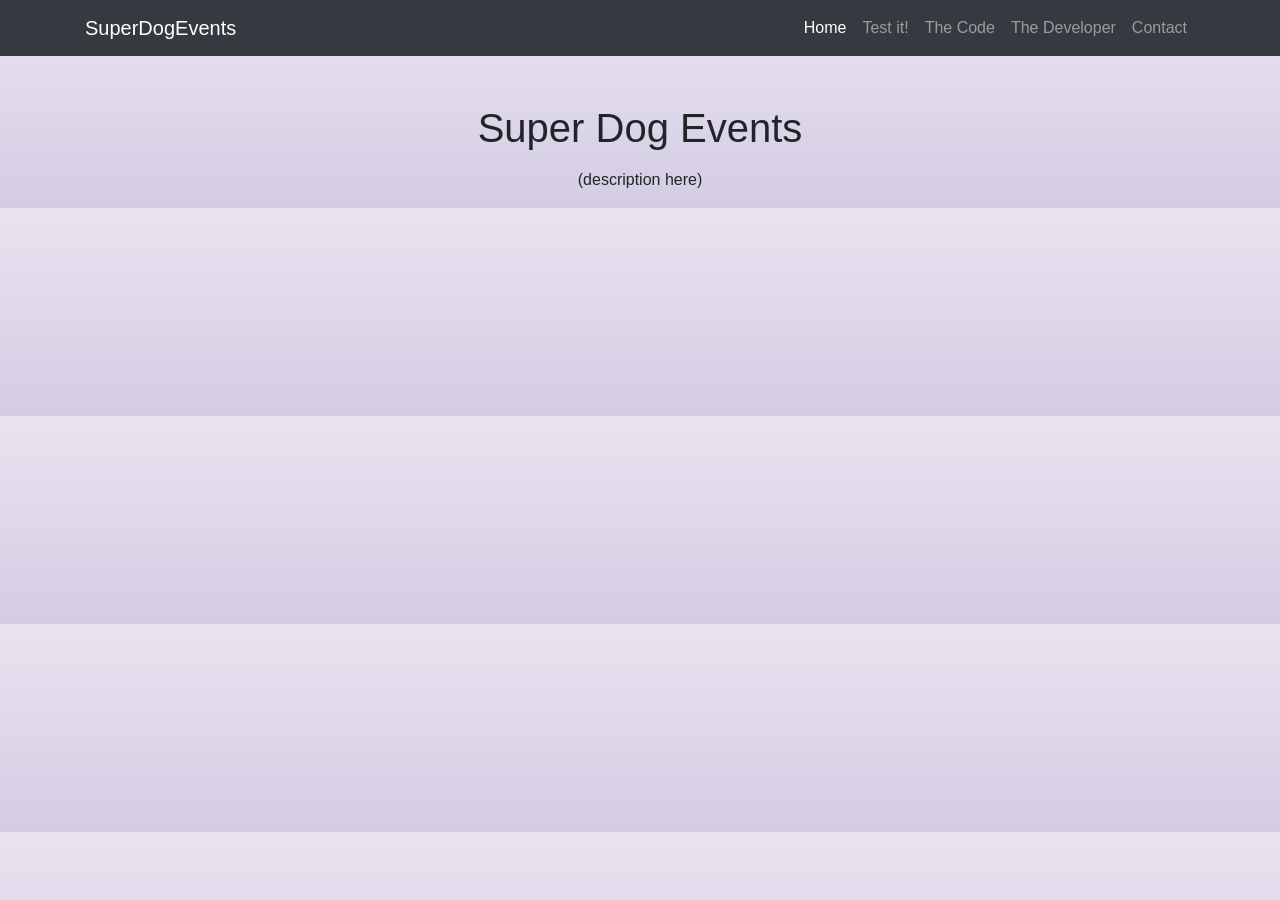
<file: index.html>
<!doctype html>
<html lang="en">

<head>
    <title>Title</title>
    <!-- Required meta tags -->
    <meta charset="utf-8">
    <meta name="viewport" content="width=device-width, initial-scale=1, shrink-to-fit=no">

    <!-- Bootstrap CSS -->
    <link rel="stylesheet" href="https://stackpath.bootstrapcdn.com/bootstrap/4.3.1/css/bootstrap.min.css"
        integrity="sha384-ggOyR0iXCbMQv3Xipma34MD+dH/1fQ784/j6cY/iJTQUOhcWr7x9JvoRxT2MZw1T" crossorigin="anonymous">
    <link rel="stylesheet" href="css/prism.css">
    <link rel="stylesheet" href="css/site.css">
</head>

<body>
    <header>
        <nav class="navbar navbar-expand-lg navbar-dark bg-dark static-top">
            <div class="container">
                <a class="navbar-brand" href="#">SuperDogEvents </a>
                <button class="navbar-toggler d-lg-none" type="button" data-toggle="collapse"
                    data-target="#collapsibleNavId" aria-controls="collapsibleNavId" aria-expanded="false"
                    aria-label="Toggle navigation">
                    <span class="navbar-toggler-icon"></span>
                </button>
                <div class="collapse navbar-collapse" id="navbarResponsive">
                    <ul class="navbar-nav ml-auto">
                        <li class="nav-item active">
                            <a class="nav-link" href="index.html">Home</a>
                        </li>
                        <li class="nav-item">
                            <a class="nav-link" href="index2.html">Test it!</a>
                        </li>
                        <li class="nav-item">
                            <a class="nav-link" href="code.html">The Code</a>
                        </li>
                        <li class="nav-item">
                            <a class="nav-link" href="https://amadeusportfolio.netlify.app" target="_blank">The
                                Developer</a>
                        </li>
                        <li class="nav-item">
                            <a class="nav-link" href="contact.html">Contact</a>
                        </li>
                    </ul>
                </div>
            </div>
        </nav>
    </header>
    <!-- Page Content -->
    <div class="container">
        <div class="row">
            <div class="col-lg-12 text-center">
                <h1 class="mt-5">Super Dog Events</h1>
                <p class="lead"></p>
                <ul class="list-unstyled">
                    <li>(description here)</li>
                </ul>
            </div>
        </div>
    </div>
    <!-- <main role="main" class="container">

    </main> -->

    <!-- Bootstrap core JavaScript -->
    <script src="https://code.jquery.com/jquery-3.5.1.slim.min.js"
        integrity="sha384-DfXdz2htPH0lsSSs5nCTpuj/zy4C+OGpamoFVy38MVBnE+IbbVYUew+OrCXaRkfj" crossorigin="anonymous">
    </script>
    <script src="https://cdn.jsdelivr.net/npm/bootstrap@4.5.3/dist/js/bootstrap.bundle.min.js"
        integrity="sha384-ho+j7jyWK8fNQe+A12Hb8AhRq26LrZ/JpcUGGOn+Y7RsweNrtN/tE3MoK7ZeZDyx" crossorigin="anonymous">
    </script>
    <script src="js/prism.js"></script>
</body>

</html>
</file>
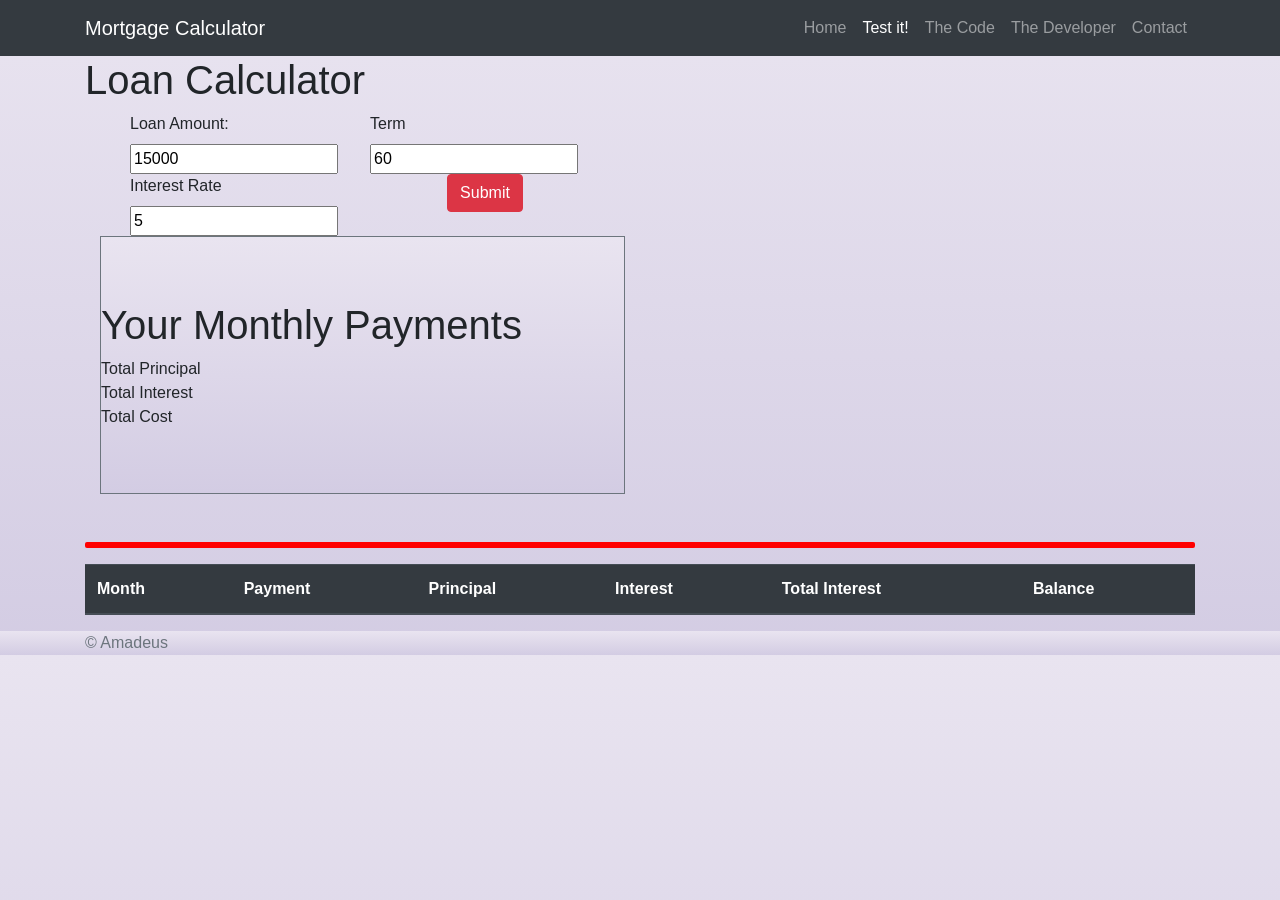
<file: index2.html>
<!doctype html>
<html lang="en">

<head>
    <title>Mortgage Calculator</title>
    <meta charset="utf-8">
    <meta name="viewport" content="width=device-width, initial-scale=1, shrink-to-fit=no">

    <!-- Bootstrap CSS -->
    <link rel="stylesheet" href="https://stackpath.bootstrapcdn.com/bootstrap/4.3.1/css/bootstrap.min.css"
        integrity="sha384-ggOyR0iXCbMQv3Xipma34MD+dH/1fQ784/j6cY/iJTQUOhcWr7x9JvoRxT2MZw1T" crossorigin="anonymous">
    <!--Custom CSS-->
    <link rel="stylesheet" href="css/prism.css">
    <link rel="stylesheet" href="css/site.css">
</head>

<body>
    <header>
        <nav class="navbar navbar-expand-lg navbar-dark bg-dark static-top">
            <div class="container">
                <a class="navbar-brand" href="#">Mortgage Calculator</a>
                <button class="navbar-toggler d-lg-none" type="button" data-toggle="collapse"
                    data-target="#collapsibleNavId" aria-controls="collapsibleNavId" aria-expanded="false"
                    aria-label="Toggle navigation">
                    <span class="navbar-toggler-icon"></span>
                </button>
                <div class="collapse navbar-collapse" id="navbarResponsive">
                    <ul class="navbar-nav ml-auto">
                        <li class="nav-item">
                            <a class="nav-link" href="index.html">Home</a>
                        </li>
                        <li class="nav-item active">
                            <a class="nav-link" href="index2.html">Test it!</a>
                        </li>
                        <li class="nav-item">
                            <a class="nav-link" href="code.html">The Code</a>
                        </li>
                        <li class="nav-item">
                            <a class="nav-link" href="https://amadeusportfolio.netlify.app" target="_blank">The
                                Developer</a>
                        </li>
                        <li class="nav-item">
                            <a class="nav-link" href="contact.html">Contact</a>
                        </li>
                    </ul>
                </div>
            </div>
        </nav>
    </header>
    <!-- Page Content -->
    <main role="main" class="container">
        <H1 class="mb-2">Loan Calculator</H1>
        <div class="container-fluid">
            <div class="inputContainer">
                <div class="row-lg-6 row-md-6">
                    <div class="col-sm-6">
                        <form>
                            <div class="form-row container-fluid">
                                <div class="col-lg-6 col-md-6">
                                    <label class="loanData">Loan Amount:</label>
                                    <input type="number" id="loanData" value=15000>
                                </div>
                                <div class="col-lg-6 col-md-6">
                                    <label class="monthData">Term</label>
                                    <input type="number" id="monthData" value=60>
                                </div>
                                <div class="col-lg-6 col-md-6">
                                    <label class="rateData">Interest Rate</label>
                                    <input type="number" step="any" id="rateData" value=5>
                                </div>
                                <div class="col text-lg-center">
                                    <button id="submitBtn" type="button" class="btn btn-danger"
                                        onclick="makeMortgage()">Submit</button>
                                </div>
                            </div>
                        </form>
                    </div>
                </div>
                <div class="row">
                    <div class="col-sm-6 order-first order-md-">
                        <div class="jumbotron jumbotron-fluid border border-secondary">
                            <div class="container-hero">
                                <div>
                                    <h1>Your Monthly Payments</h1>
                                </div>
                                <div class="row">
                                    <div class="col-lg-12" id="monthlyPayment"></div>
                                </div>
                                <div class="row">
                                    <div class="col-lg-6">Total Principal</div>
                                    <div class="col-lg-6" id="totalPrincipal"></div>
                                </div>
                                <div class="row">
                                    <div class="col">Total Interest</div>
                                    <div class="col" id="totalInterest"></div>
                                </div>
                                <div class="row">
                                    <div class="col-lg-6">Total Cost</div>
                                    <div class="col-lg-6" id="totalCost"></div>
                                </div>
                            </div>
                        </div>
                    </div>
                </div>
            </div>
        </div>
        <hr>
        <!-- possible error here, addressBook -> mortBook -->
        <table class="table table-striped" id="mortBook">
            <thead class="thead-dark">
                <tr>
                    <th>Month</th>
                    <th>Payment</th>
                    <th>Principal</th>
                    <th>Interest</th>
                    <th>Total Interest</th>
                    <th>Balance</th>
                </tr>
            </thead>
            <tbody id="resultsBody">
                <!-- data goes here -->

            </tbody>
        </table>

        </div>
    </main>
    <footer class="footer">
        <div class="container">
            <span class="text-muted">&copy; Amadeus</span>
        </div>
    </footer>
    <template id="Data-template">
        <tr>
            <td id="month"></td>
            <td id="payment"></td>
            <td id="principal"></td>
            <td id="interest"></td>
            <td id="totalInterest"></td>
            <td id="balance"></td>
        </tr>
    </template>

    <!-- Bootstrap core JavaScript -->
    <script src="https://code.jquery.com/jquery-3.5.1.slim.min.js"
        integrity="sha384-DfXdz2htPH0lsSSs5nCTpuj/zy4C+OGpamoFVy38MVBnE+IbbVYUew+OrCXaRkfj" crossorigin="anonymous">
    </script>
    <script src="https://cdn.jsdelivr.net/npm/bootstrap@4.5.3/dist/js/bootstrap.bundle.min.js"
        integrity="sha384-ho+j7jyWK8fNQe+A12Hb8AhRq26LrZ/JpcUGGOn+Y7RsweNrtN/tE3MoK7ZeZDyx" crossorigin="anonymous">
    </script>
    <!-- <script src="js/prism.js"></script> -->
    <script src="js/site.js"></script>
</body>

</html>
</file>
<file: css/prism.css>
/* PrismJS 1.23.0
https://prismjs.com/download.html#themes=prism-tomorrow&languages=markup+css+clike+javascript&plugins=line-highlight+line-numbers */
/**
 * prism.js tomorrow night eighties for JavaScript, CoffeeScript, CSS and HTML
 * Based on https://github.com/chriskempson/tomorrow-theme
 * @author Rose Pritchard
 */

code[class*="language-"],
pre[class*="language-"] {
	color: #ccc;
	background: none;
	font-family: Consolas, Monaco, 'Andale Mono', 'Ubuntu Mono', monospace;
	font-size: 1em;
	text-align: left;
	white-space: pre;
	word-spacing: normal;
	word-break: normal;
	word-wrap: normal;
	line-height: 1.5;

	-moz-tab-size: 4;
	-o-tab-size: 4;
	tab-size: 4;

	-webkit-hyphens: none;
	-moz-hyphens: none;
	-ms-hyphens: none;
	hyphens: none;

}

/* Code blocks */
pre[class*="language-"] {
	padding: 1em;
	margin: .5em 0;
	overflow: auto;
}

:not(pre) > code[class*="language-"],
pre[class*="language-"] {
	background: #2d2d2d;
}

/* Inline code */
:not(pre) > code[class*="language-"] {
	padding: .1em;
	border-radius: .3em;
	white-space: normal;
}

.token.comment,
.token.block-comment,
.token.prolog,
.token.doctype,
.token.cdata {
	color: #999;
}

.token.punctuation {
	color: #ccc;
}

.token.tag,
.token.attr-name,
.token.namespace,
.token.deleted {
	color: #e2777a;
}

.token.function-name {
	color: #6196cc;
}

.token.boolean,
.token.number,
.token.function {
	color: #f08d49;
}

.token.property,
.token.class-name,
.token.constant,
.token.symbol {
	color: #f8c555;
}

.token.selector,
.token.important,
.token.atrule,
.token.keyword,
.token.builtin {
	color: #cc99cd;
}

.token.string,
.token.char,
.token.attr-value,
.token.regex,
.token.variable {
	color: #7ec699;
}

.token.operator,
.token.entity,
.token.url {
	color: #67cdcc;
}

.token.important,
.token.bold {
	font-weight: bold;
}
.token.italic {
	font-style: italic;
}

.token.entity {
	cursor: help;
}

.token.inserted {
	color: green;
}

pre[data-line] {
	position: relative;
	padding: 1em 0 1em 3em;
}

.line-highlight {
	position: absolute;
	left: 0;
	right: 0;
	padding: inherit 0;
	margin-top: 1em; /* Same as .prism’s padding-top */

	background: hsla(24, 20%, 50%,.08);
	background: linear-gradient(to right, hsla(24, 20%, 50%,.1) 70%, hsla(24, 20%, 50%,0));

	pointer-events: none;

	line-height: inherit;
	white-space: pre;
}

@media print {
	.line-highlight {
		/*
		 * This will prevent browsers from replacing the background color with white.
		 * It's necessary because the element is layered on top of the displayed code.
		 */
		-webkit-print-color-adjust: exact;
		color-adjust: exact;
	}
}

	.line-highlight:before,
	.line-highlight[data-end]:after {
		content: attr(data-start);
		position: absolute;
		top: .4em;
		left: .6em;
		min-width: 1em;
		padding: 0 .5em;
		background-color: hsla(24, 20%, 50%,.4);
		color: hsl(24, 20%, 95%);
		font: bold 65%/1.5 sans-serif;
		text-align: center;
		vertical-align: .3em;
		border-radius: 999px;
		text-shadow: none;
		box-shadow: 0 1px white;
	}

	.line-highlight[data-end]:after {
		content: attr(data-end);
		top: auto;
		bottom: .4em;
	}

.line-numbers .line-highlight:before,
.line-numbers .line-highlight:after {
	content: none;
}

pre[id].linkable-line-numbers span.line-numbers-rows {
	pointer-events: all;
}
pre[id].linkable-line-numbers span.line-numbers-rows > span:before {
	cursor: pointer;
}
pre[id].linkable-line-numbers span.line-numbers-rows > span:hover:before {
	background-color: rgba(128, 128, 128, .2);
}

pre[class*="language-"].line-numbers {
	position: relative;
	padding-left: 3.8em;
	counter-reset: linenumber;
}

pre[class*="language-"].line-numbers > code {
	position: relative;
	white-space: inherit;
}

.line-numbers .line-numbers-rows {
	position: absolute;
	pointer-events: none;
	top: 0;
	font-size: 100%;
	left: -3.8em;
	width: 3em; /* works for line-numbers below 1000 lines */
	letter-spacing: -1px;
	border-right: 1px solid #999;

	-webkit-user-select: none;
	-moz-user-select: none;
	-ms-user-select: none;
	user-select: none;

}

	.line-numbers-rows > span {
		display: block;
		counter-increment: linenumber;
	}

		.line-numbers-rows > span:before {
			content: counter(linenumber);
			color: #999;
			display: block;
			padding-right: 0.8em;
			text-align: right;
		}
</file>
<file: css/site.css>
/* Sticky footer styles
-------------------------------------------------- */
html,
body,
.jumbotron,
footer {
    background: #D3CCE3;
    /* fallback for old browsers */
    background: -webkit-linear-gradient(to bottom, #E9E4F0, #D3CCE3);
    /* Chrome 10-25, Safari 5.1-6 */
    background: linear-gradient(to bottom, #E9E4F0, #D3CCE3);
    /* W3C, IE 10+/ Edge, Firefox 16+, Chrome 26+, Opera 12+, Safari 7+ */
}

nav {
    background-color: darkblue;
}

hr {
    border: 3px solid red;
    border-radius: 2px;
}

.boldBuzz {
    font-weight: bolder;
    color: blue;
}

.boldFizz {
    font-weight: bolder;
    color: red;
}

.boldBoth {
    font-weight: bolder;
    color: purple;
}

.inputText {
    margin-left: 200px;
}

.inputText2 {
    margin-left: 206px;
}

.inputText3 {
    margin-left: 100px;
}

.inputText4 {
    margin-left: 50px;
}
</file>
